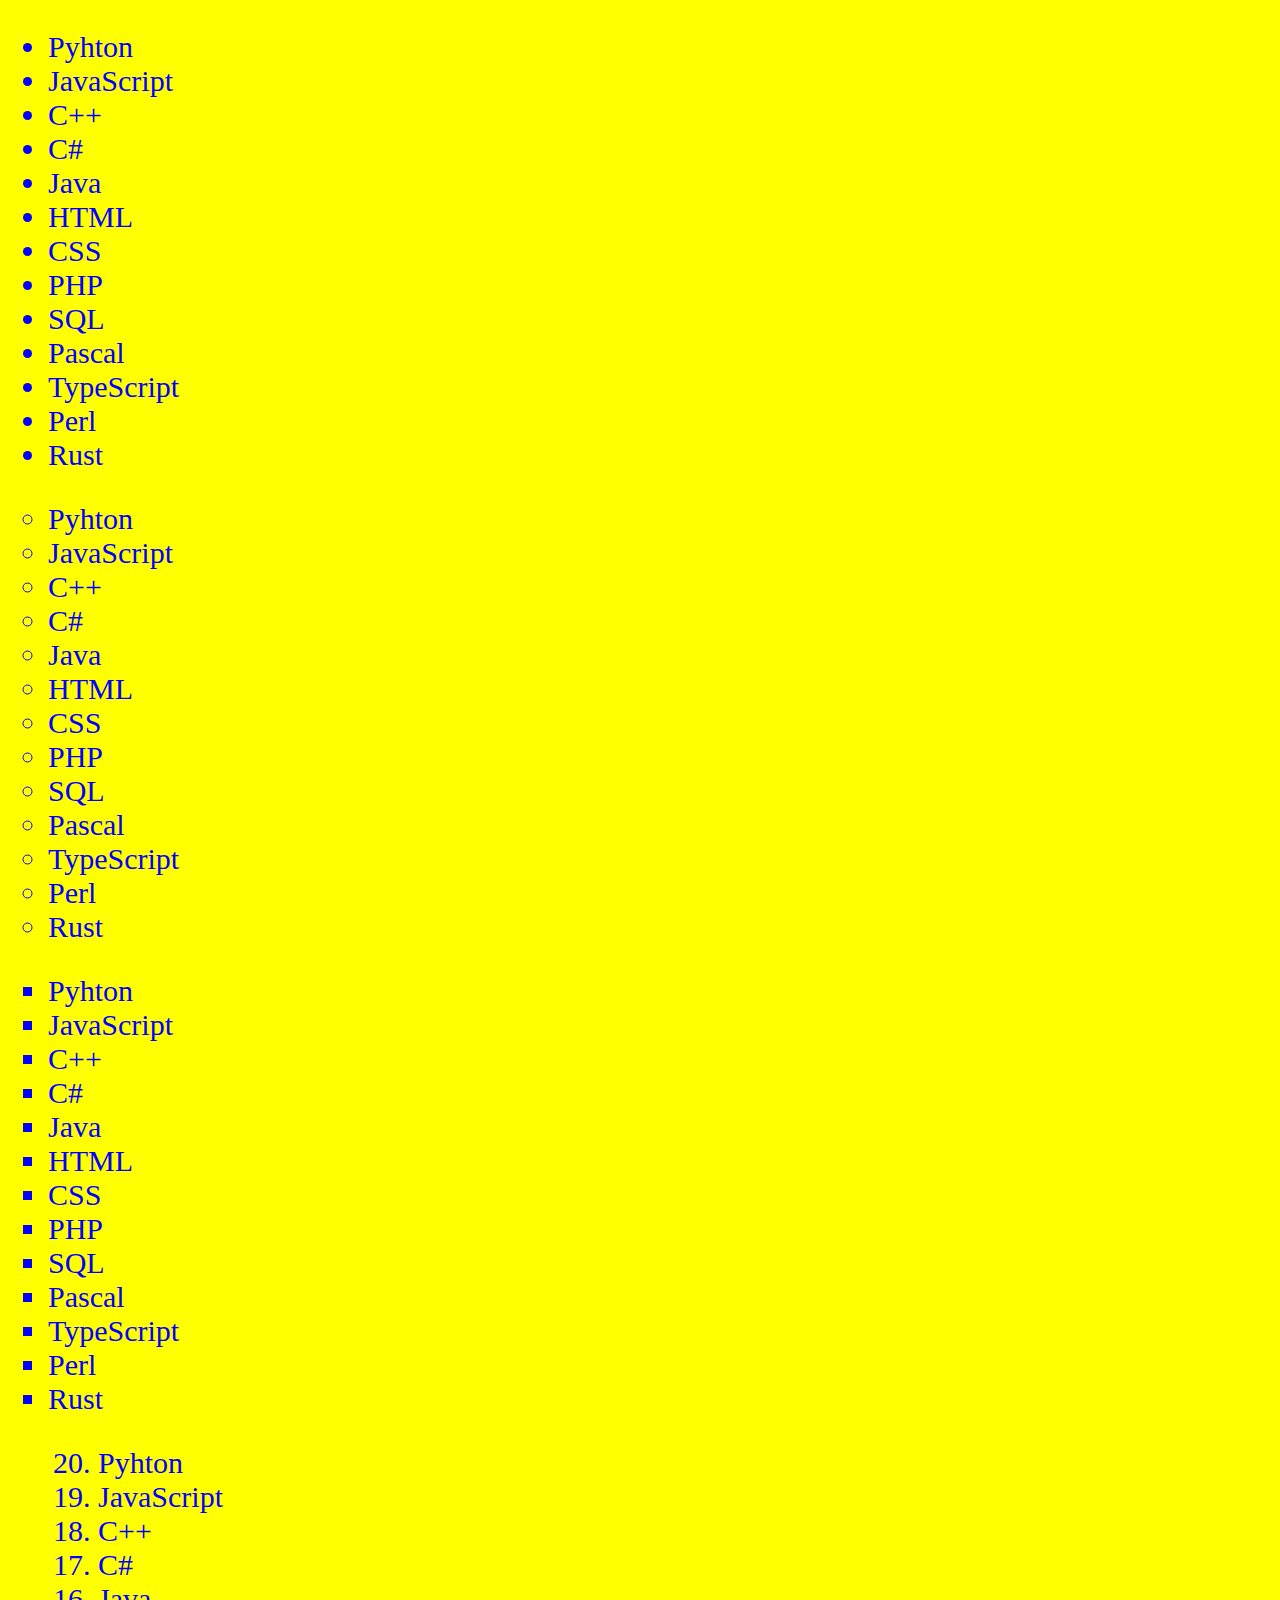
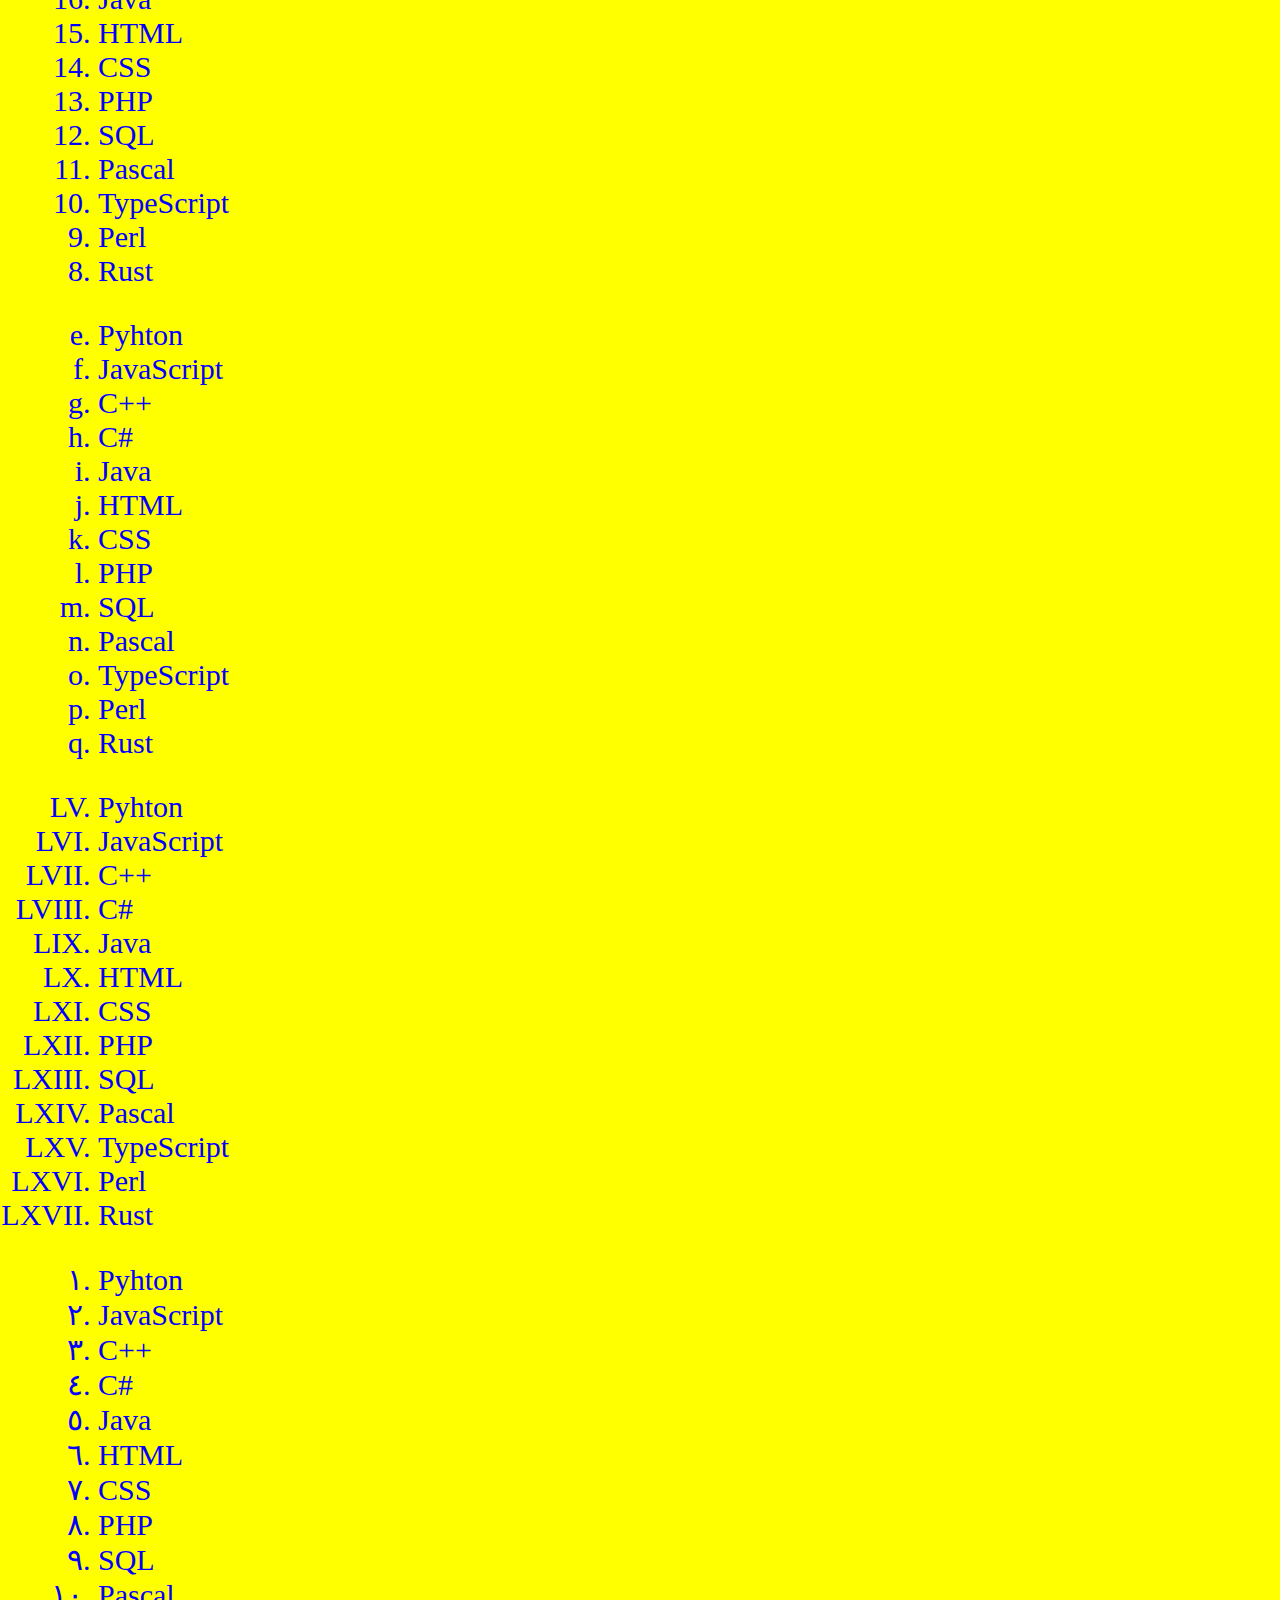
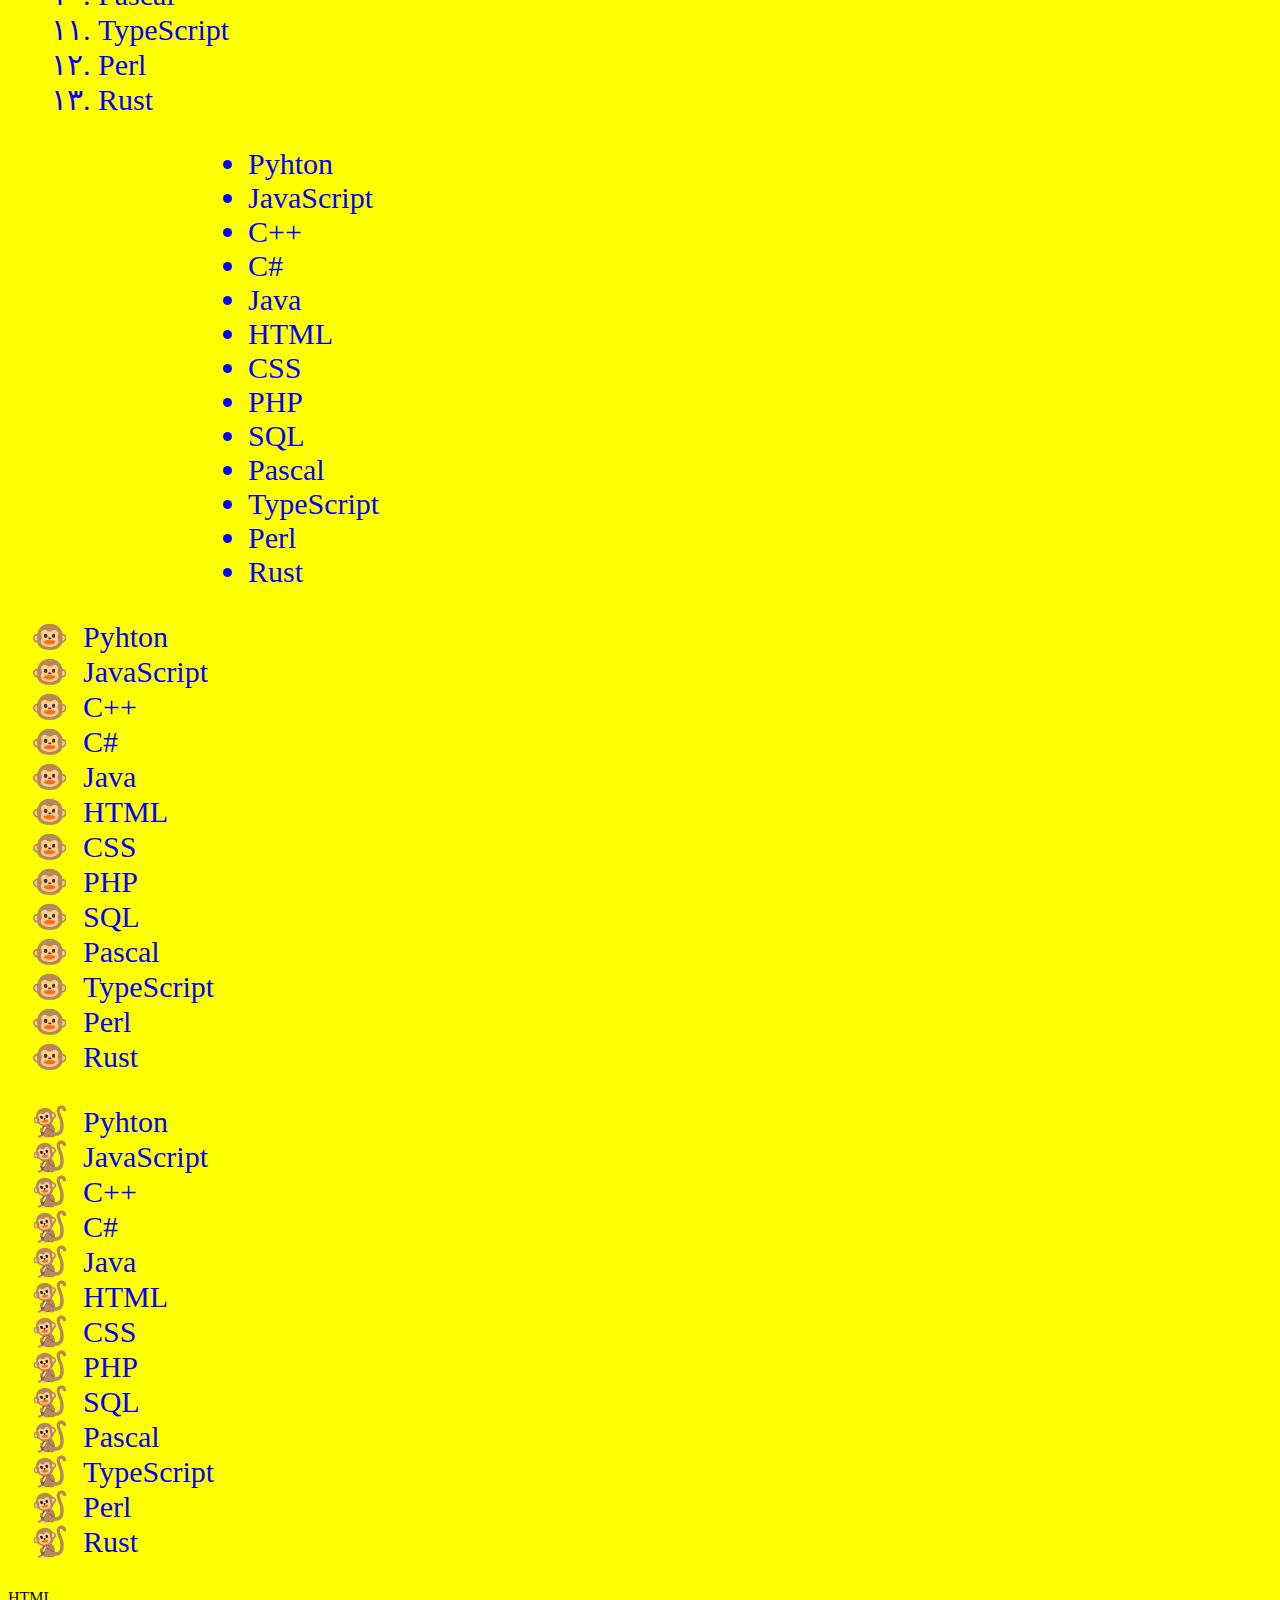
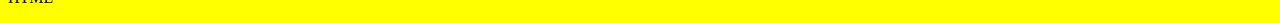
<file: lists.html>
<!DOCTYPE html>
<html lang="en">
<head>
    <meta charset="UTF-8">
    <meta http-equiv="X-UA-Compatible" content="IE=edge">
    <meta name="viewport" content="width=device-width, initial-scale=1.0">
    <title>lists</title>
    <style type="text/css">
        p{
            font-size: 50px;
            background-color: green;
            color: rgb(246, 255, 0);
        }
        ul,ol{ font-size: 30px;
        color: rgb(4, 0, 255);
        }
        ol{
            margin-left: 50px;
        }
        #marker1 li{
            list-style-type: "🐵";
            padding-inline-start: 1ch;
            margin-left: 20px;
        }
        #marker2 li{
            list-style-type: "\1F412";
            padding-inline-start: 1ch;
            margin-left: 20px;
        }
        body{
            background-color: yellow;
        }
    </style>
</head>
<body>
    <ul>
        <li>Pyhton</li>
        <li>JavaScript</li>
        <li>C++</li>
        <li>C#</li>
        <li>Java</li>
        <li>HTML</li>
        <li>CSS</li>
        <li>PHP</li>
        <li>SQL</li>
        <li>Pascal</li>
        <li>TypeScript</li>
        <li>Perl</li>
        <li>Rust</li>
    </ul>
    <ul style="list-style-type: circle;">
        <li>Pyhton</li>
        <li>JavaScript</li>
        <li>C++</li>
        <li>C#</li>
        <li>Java</li>
        <li>HTML</li>
        <li>CSS</li>
        <li>PHP</li>
        <li>SQL</li>
        <li>Pascal</li>
        <li>TypeScript</li>
        <li>Perl</li>
        <li>Rust</li>
    </ul>
    <ul style="list-style-type: square;">
        <li>Pyhton</li>
        <li>JavaScript</li>
        <li>C++</li>
        <li>C#</li>
        <li>Java</li>
        <li>HTML</li>
        <li>CSS</li>
        <li>PHP</li>
        <li>SQL</li>
        <li>Pascal</li>
        <li>TypeScript</li>
        <li>Perl</li>
        <li>Rust</li>
    </ul>
    <ol start="20" reversed>
        <li>Pyhton</li>
        <li>JavaScript</li>
        <li>C++</li>
        <li>C#</li>
        <li>Java</li>
        <li>HTML</li>
        <li>CSS</li>
        <li>PHP</li>
        <li>SQL</li>
        <li>Pascal</li>
        <li>TypeScript</li>
        <li>Perl</li>
        <li>Rust</li>
    </ol>
    <ol style="list-style-type: lower-latin;" start="5">
        <li>Pyhton</li>
        <li>JavaScript</li>
        <li>C++</li>
        <li>C#</li>
        <li>Java</li>
        <li>HTML</li>
        <li>CSS</li>
        <li>PHP</li>
        <li>SQL</li>
        <li>Pascal</li>
        <li>TypeScript</li>
        <li>Perl</li>
        <li>Rust</li>
    </ol>
    <ol style="list-style-type: upper-roman;" start="55">
        <li>Pyhton</li>
        <li>JavaScript</li>
        <li>C++</li>
        <li>C#</li>
        <li>Java</li>
        <li>HTML</li>
        <li>CSS</li>
        <li>PHP</li>
        <li>SQL</li>
        <li>Pascal</li>
        <li>TypeScript</li>
        <li>Perl</li>
        <li>Rust</li>
    </ol>
    <ol style="list-style-type: arabic-indic;">
        <li>Pyhton</li>
        <li>JavaScript</li>
        <li>C++</li>
        <li>C#</li>
        <li>Java</li>
        <li>HTML</li>
        <li>CSS</li>
        <li>PHP</li>
        <li>SQL</li>
        <li>Pascal</li>
        <li>TypeScript</li>
        <li>Perl</li>
        <li>Rust</li>
    </ol>
    <ul style="list-style-image: url(https://freepngimg.com/thumb/emoji/2-2-grinning-face-emoji-png-thumb.png);margin-left: 200px">
        <li>Pyhton</li>
        <li>JavaScript</li>
        <li>C++</li>
        <li>C#</li>
        <li>Java</li>
        <li>HTML</li>
        <li>CSS</li>
        <li>PHP</li>
        <li>SQL</li>
        <li>Pascal</li>
        <li>TypeScript</li>
        <li>Perl</li>
        <li>Rust</li>
    </ul>
    <ul id="marker1">
        <li>Pyhton</li>
        <li>JavaScript</li>
        <li>C++</li>
        <li>C#</li>
        <li>Java</li>
        <li>HTML</li>
        <li>CSS</li>
        <li>PHP</li>
        <li>SQL</li>
        <li>Pascal</li>
        <li>TypeScript</li>
        <li>Perl</li>
        <li>Rust</li>
    </ul>
    <ul id="marker2">
        <li>Pyhton</li>
        <li>JavaScript</li>
        <li>C++</li>
        <li>C#</li>
        <li>Java</li>
        <li>HTML</li>
        <li>CSS</li>
        <li>PHP</li>
        <li>SQL</li>
        <li>Pascal</li>
        <li>TypeScript</li>
        <li>Perl</li>
        <li>Rust</li>
    </ul>
    <dl>
        <dt>HTML</dt>
    </dl>
</body>
</html>
</file>
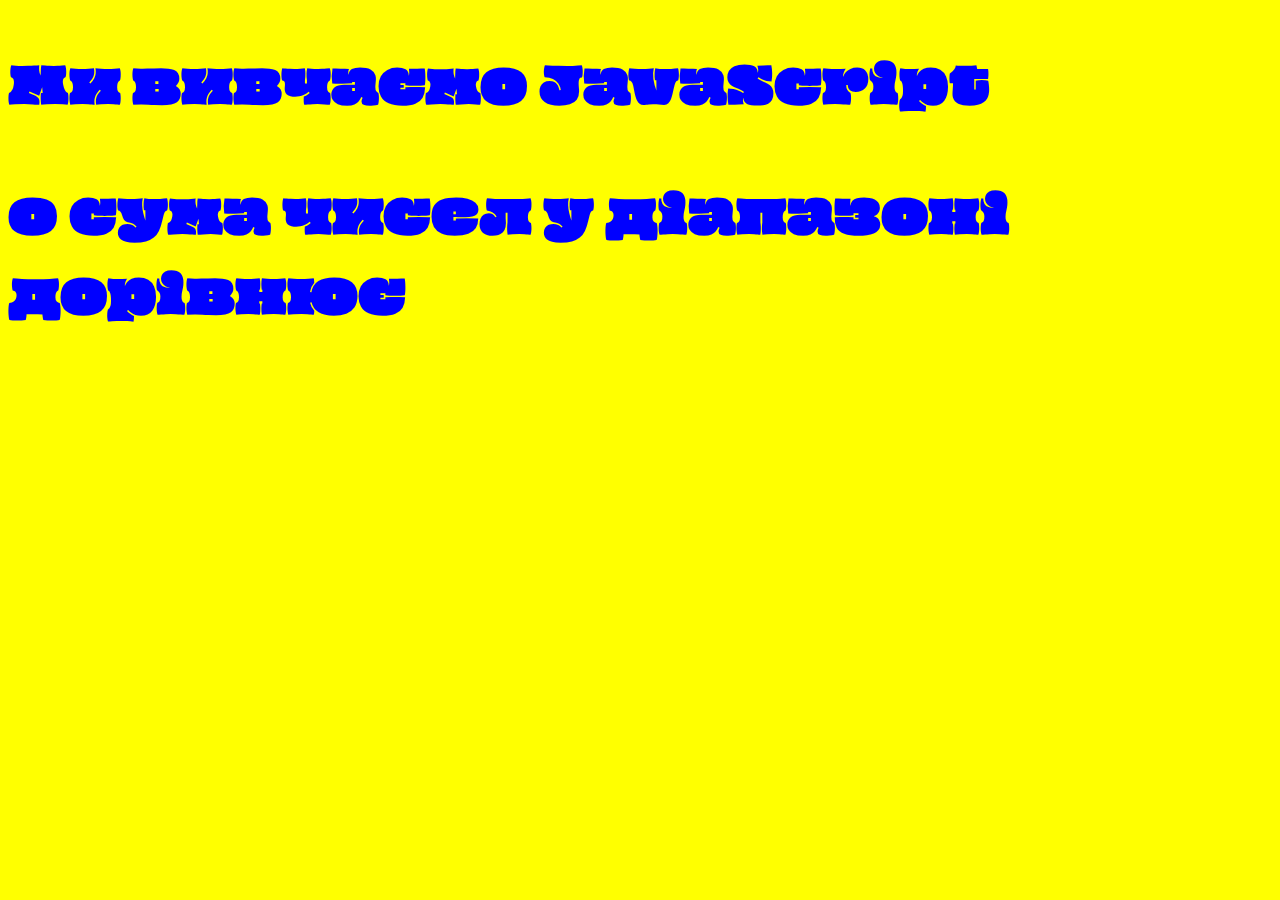
<file: script.html>
<!DOCTYPE html>
<html>
<head>
	<meta charset="utf-8">
	<meta name="viewport" content="width=device-width, initial-scale=1">
	<link rel="preconnect" href="https://fonts.googleapis.com">
<link rel="preconnect" href="https://fonts.gstatic.com" crossorigin>
<link href="https://fonts.googleapis.com/css2?family=Oi&display=swap" rel="stylesheet">
	<title>JavaScript</title>
	<style type="text/css">
		body{
			background-color: yellow;
			color: blue;
			font-size: 50px;
			font-family: 'Oi', cursive;
		}
	</style>
</head>
<body>
<p>Ми вивчаємо JavaScript</p>
<script type="text/javascript">
	/*alert("Hello world!");	alert("Привіт світ!")
	alert(8 +
10
+12);
	alert ("Увага тут буде помилка!");
[8, 3, 5].forEach(alert)
let text = 'Привіт, Світ!', count=5
alert(text)
document.write("<marquee style='backgraund-color: orange;'>"+text+"</marquee")
let user, name;
name = "В'ячеслав"
user = name;
alert(user);
let userName = prompt("Введіть Ваше ім'я?", "Igor");
alert("Привіт тобі "+userName);
let isDiscount = confirm("Ви бажаєте отримати знижку на наш товар?");
alert(isDiscount)
let a = +prompt("enter  side a", "1000")
let b = +prompt("enter side b",  "325")
let P = (a+b)*2;
let S = (a*b)
document.writeln("P="+P)
document.writeln("S="+S)*/
let spaceYear = prompt('В якому році Юрій Гагарін полетів у космос?', '');
if (spaceYear!= 1961) {
	alert('Ви помилилися' );
	alert('Перший успішний виліт в космос був в 1961 році!' )
}else{
	alert('Молодець');
}
let min=+prompt("Введіть мінімальне число діапазону",0)
let max=+prompt("Введіть максимальне число діапозону",0)

for(let count = min; count <= max; ++count){
		document.writeln(count);
	}
document.writeln("сума чисел у діапазоні дорівнює ")
</script>
</body>
</html>
</file>
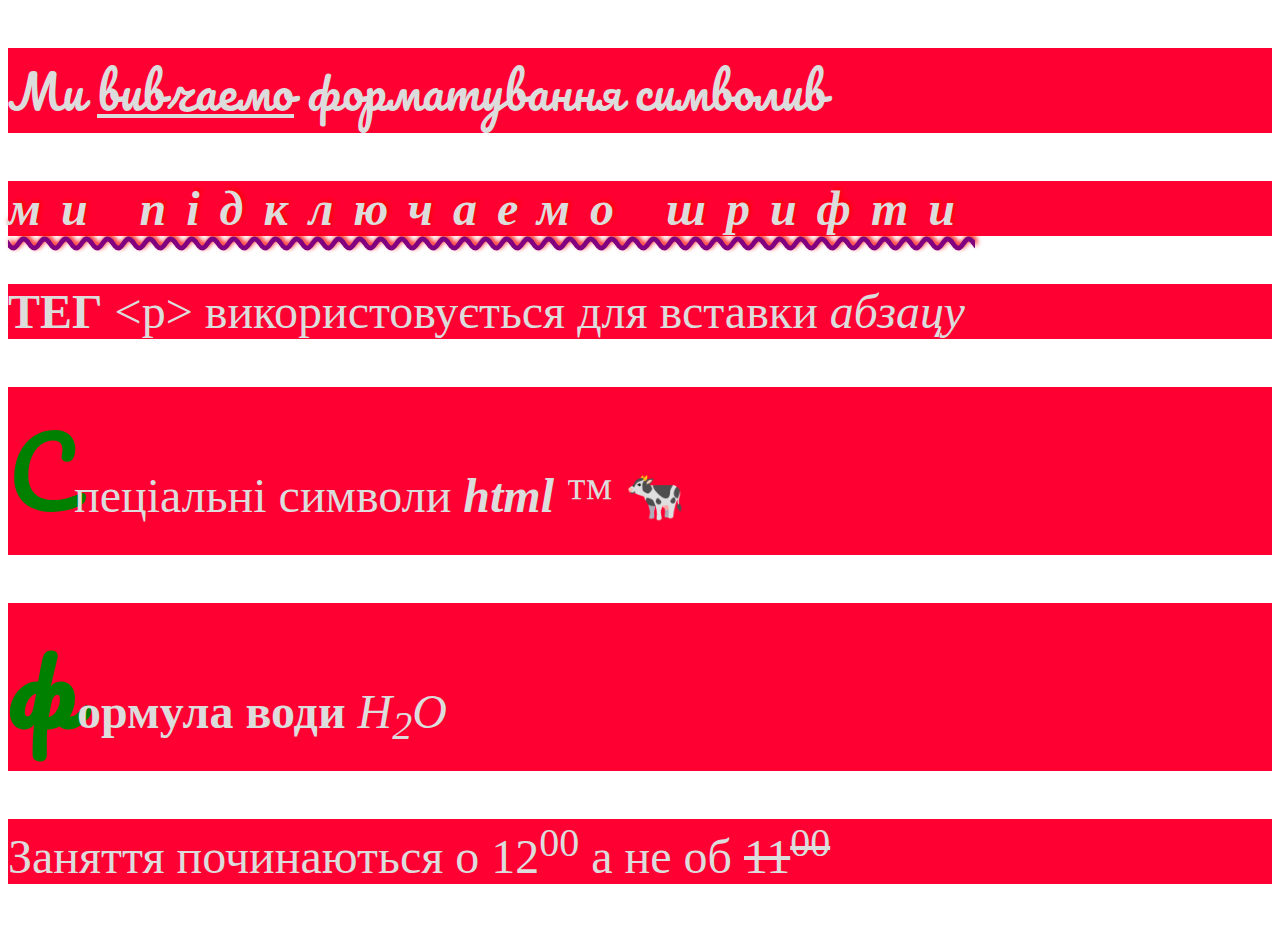
<file: simvols.html>
<!DOCTYPE html>
<html lang="en">
<head>
    <meta charset="UTF-8">
    <meta http-equiv="X-UA-Compatible" content="IE=edge">
    <meta name="viewport" content="width=device-width, initial-scale=1.0">
    <title>Символи</title>
    <link rel="preconnect" href="https://fonts.googleapis.com">
    <link rel="preconnect" href="https://fonts.gstatic.com" crossorigin>
    <link href="https://fonts.googleapis.com/css2?family=Pacifico&display=swap" rel="stylesheet">
    <style type="text/css">
    p{
        color: gainsboro;
        font-size: 0.5in;
        background-color: rgb(255, 0, 51);
        
    }
        #p1{
            font-family: 'Pacifico', cursive;
        }
        #p2{
            
            font-weight: 700;
            font-style: italic;
            letter-spacing: 20px;
            text-shadow: 2px -2px 5px red;
            text-decoration: underline;
            text-decoration-style: wavy;
            text-decoration-color: purple;
            text-underline-position: under;
        }
        .ex{
            font-family: 'Pacifico', cursive;
            font-size: 2em;
            color: green;
        }
</style>
</head>
<body>
    <p id="p1">Ми <u>вивчаемо</u> форматування символив</p>
    <p id="p2">ми підключаемо шрифти</p>
    <p><strong>ТЕГ</strong> &lt;p&gt; використовується для вставки <i>абзацу</i></p>
    <p><span class="ex">C</span>пеціальні символи <i><b>html</i></b> &#8482; &#128004;</p>
    <p><b><span class="ex">ф</span>ормула води</b> <em>H<sub>2</sub>O</em></p>
    <p>Заняття починаються о 12<sup>00</sup> а не об <s>11<sup>00</sup></s></p>
</body>
</html>
</file>
